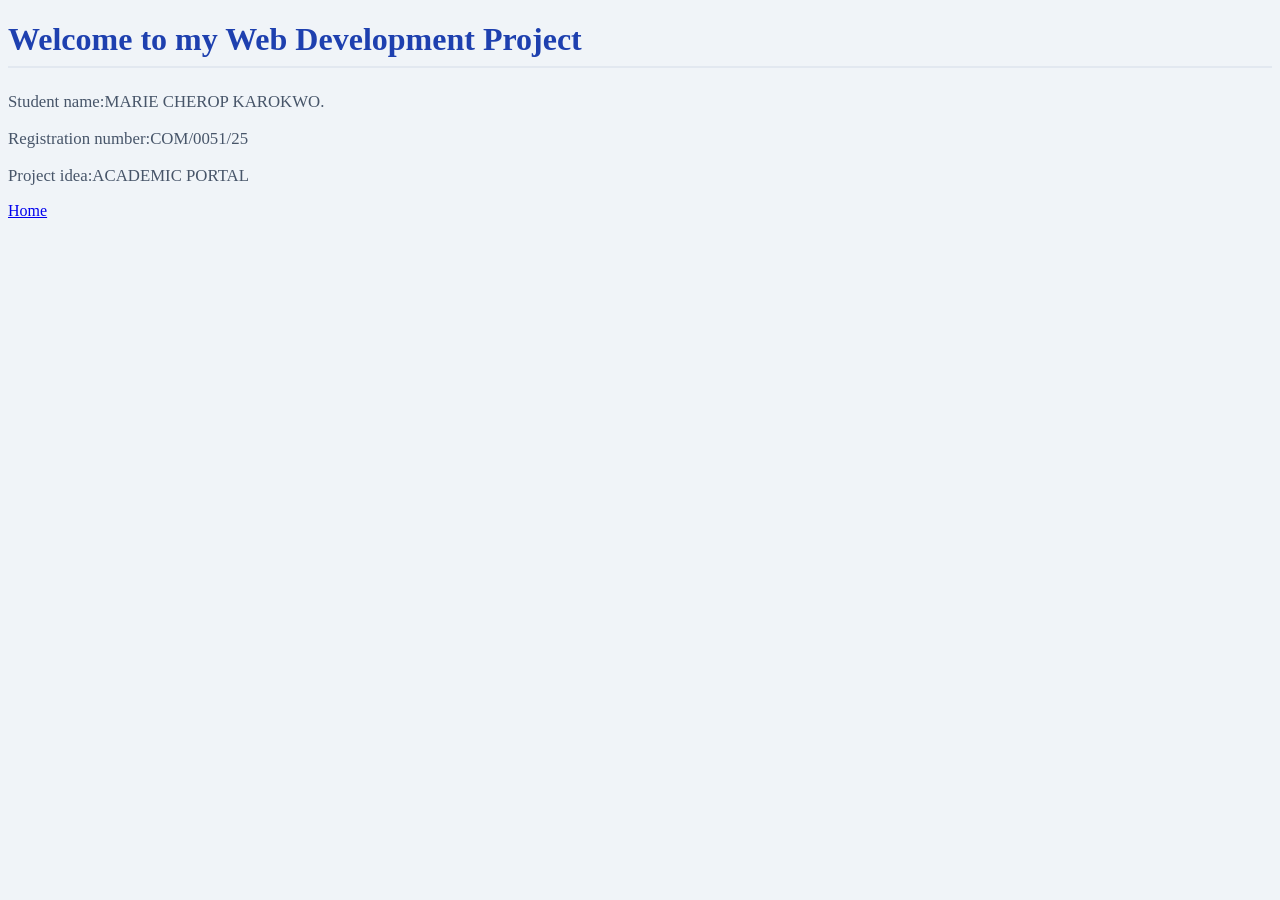
<file: index.html>
<!DOCTYPE html>
<html lang="en">
    <head>
        <meta charset="UTF-8">
        <meta name="viewport" content="width=device-width, initial-scale=1.0">
        <title>Academic Portal | Home</title>
        <link rel="stylesheet"
        href="styles.css">
        </head>
        <body>
            <h1>Welcome to my Web Development Project</h1>
            <p>Student name:MARIE CHEROP KAROKWO.</p>
            <p>Registration number:COM/0051/25</p>
            <p>Project idea:ACADEMIC PORTAL</p>
            <a href="Home.html" class="home-btn">Home</a>
            </body>
            </html>
</file>
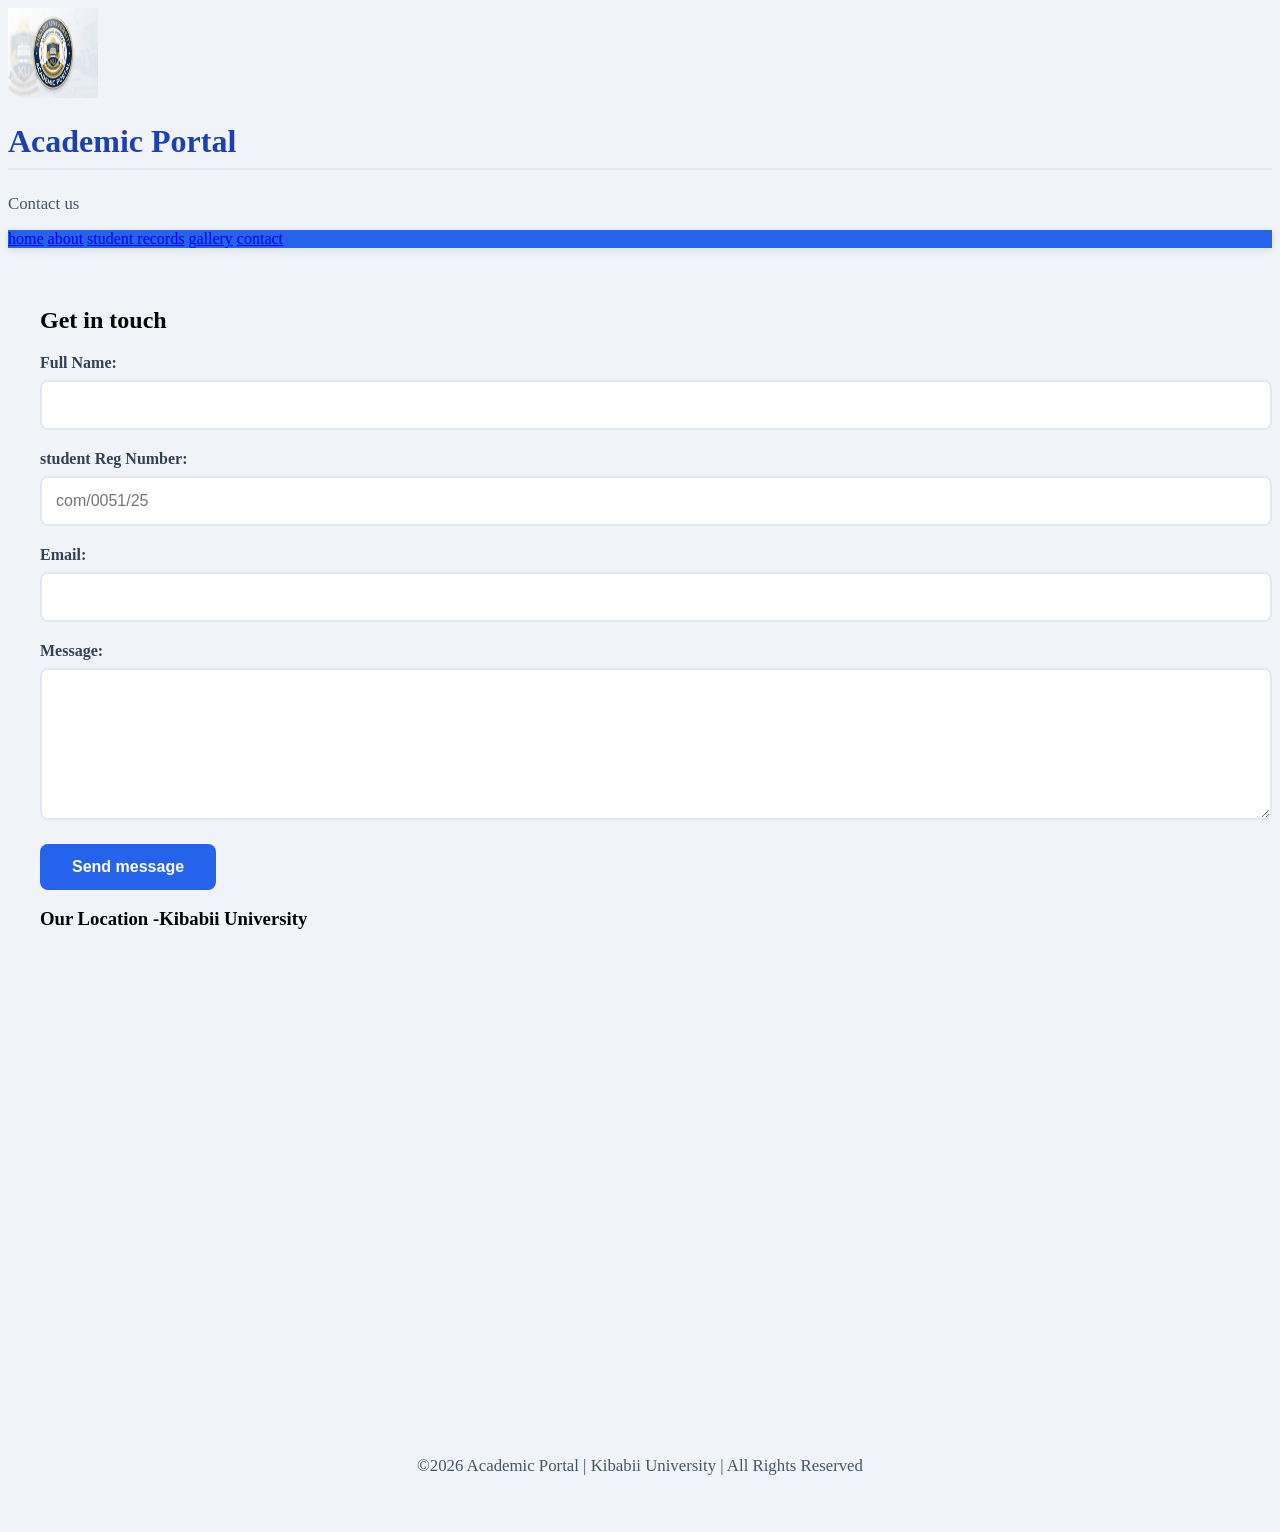
<file: Contact.html>
<!DOCTYPE html>
<html lang="en">
    <head>
        <meta charset="UTF-8">
        <meta name="viewpoint"
        content="width=device-width,initial-scale=1.0">
        <title>Contact | Academic portal</title>
        <link rel="stylesheet"
        href="styles.css">
    </head>
    <body>
        <header class="site-header">
            <img src="images/image_(2).jpg"
            alt="Academic portal logo" width="90" height="90" loading="lazy">
            <div class="header-text">
                <h1>Academic Portal</h1>
                <p>Contact us</p>
            </div>
            </header>
            <nav class="navbar">
                <a href="home.html"
                class="nav-link">home</a>
                <a href="about.html"
              class="nav-link">about</a>
                <a href="data.html"
            class="nav-link">student records</a>
                <a href="gallery.html"
            class="nav-link">gallery</a>
                <a href="contact.html"
            class="nav-link active">contact</a>
        </nav>
        <main class="container">
        <h2>Get in touch</h2>
        <div class="form-card">
        <form>
            <div class="form-group">
                <label>Full Name:</label>
                <input type="text" name="name" required>
                </div>
                <div class="form-group">
                    <label>student Reg Number:</label>
                    <input type="text" name="reg" placeholder="com/0051/25" required>
                </div>
                <div class="form-group">
                    <label>Email:</label>
                    <input type="email" name="email" required>
                </div>
                <div class="form-group">
                    <label>Message:</label>
                    <textarea
                    name="message"rows="5" required></textarea>
                </div>
                <button type="submit"
                class="btn">Send message</button>
                </form>
                </div>
                <!--Google maps iframe -All Required Attributes-->
                <div class="map-container">
                    <h3>Our Location -Kibabii University</h3>
                    <iframe
                src="https://www.Google.com/maps/embed?pb=!1m18!1m12!1m3!1d3989
                .8!2d!3d!2m3!1f0!2f0!3f0!3m2!1i1024i2i768!4f13.1!3m3!1m2!1s0x0%3A0x!2sKibabii
                %20University!5e0!3m2!1sen!2ske!4v!5m2!1sen!2ske"
                            width="100%"
                            height="400"
                            title="Kibabii University Location Map -Bungoma, Kenya"
                            loading="lazy"
                            style="border:0;"
                            allowfullscreen></iframe>
                </div>
                </main>
                <footer>
         <p>&copy;2026 Academic Portal | Kibabii University | All Rights Reserved</p>
        </footer>
    </body>
</html>
</file>
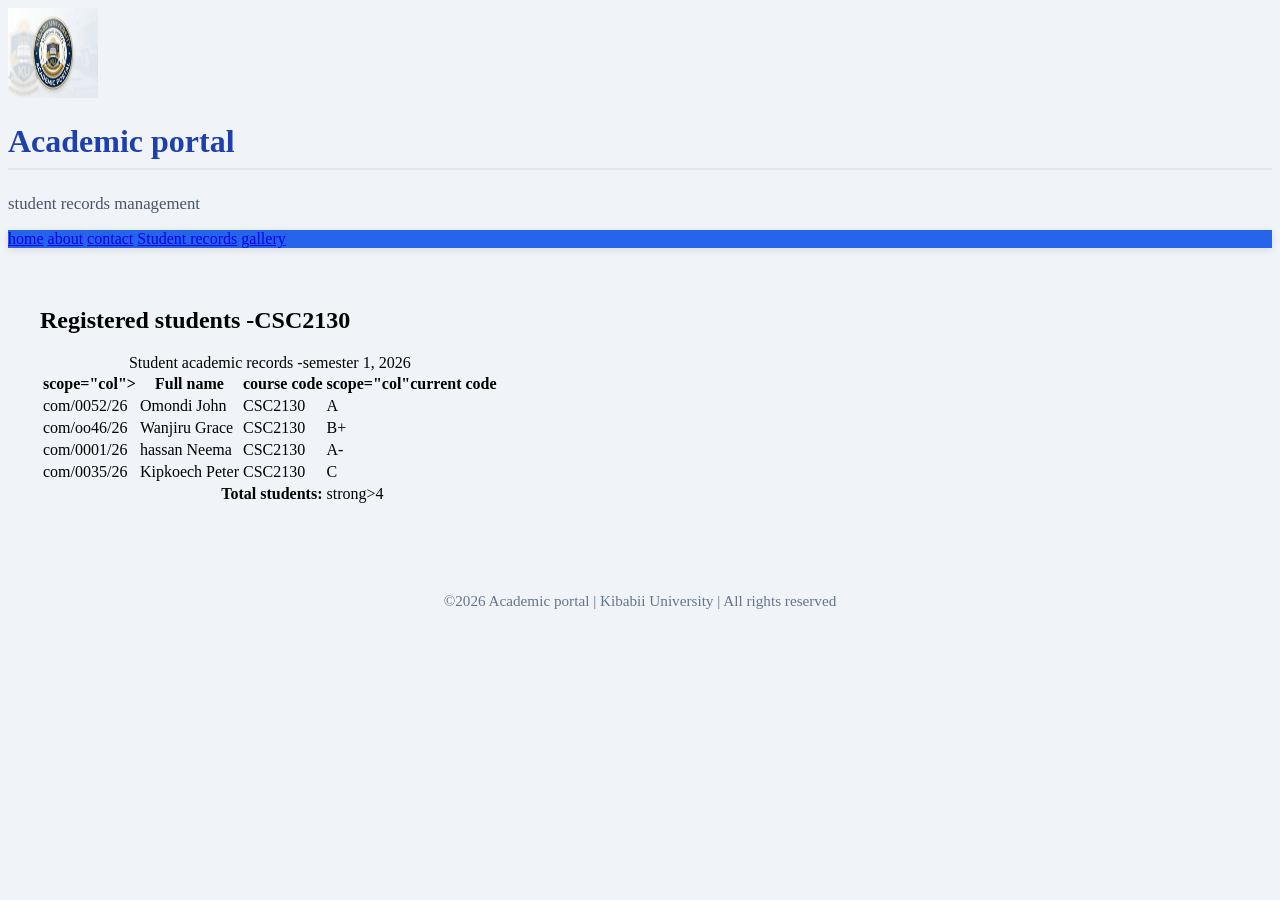
<file: data.html>
<!DOCTYPE html>
<html lang="en">
    <head>
        <meta charset="UTF-8">
        <meta name="viewpoint"
        content="width=device-width,
        initial-scale=1.0">
        <title>Student records | academic portal</title>
        <link rel="stylesheet"
        href="styles.css">
    </head>
    <body>
        <header class="site-header">
        <img src="images/image_(2).jpg"
        alt="Academic portal logo" width="90" height="90" loading="lazy">
        <div class="header-text">
    <h1>Academic portal</h1>
    <p>student records  management</p>
        </div>
        <nav class="navbar">
            <a href="home.html"
            class="nav-link">home</a>
            <a href="About.html"
            class="nav-link">about</a>
            <a href="Contact.html"
            class="nav-link">contact</a>
            <a href="data.html"
            class="nav-link active">Student records</a>
            <a href="gallery.html"
            class="nav-link">gallery</a>
        </nav>
        <main class="container">
            <h2>Registered students -CSC2130</h2>
            <!--Table with caption,thead,tbody,tfoot,scope,colspan-->
           <table class="data-table">
                <caption>Student academic records -semester 1, 2026</caption>
                <thead>
                    <tr>
                        <th>
                            scope="col"></Registration No.</th>
                        <th scope="col">Full name </th>
                        <th scope="col">course code</th>
                        <th>
                        scope="col"current code </th>
                    </tr>
                </thead>
                <tbody>
                    <tr>
                        <td>com/0052/26</td>
                        <td>Omondi John</td>
                        <td>CSC2130</td>
                        <td>A</td>
                    </tr>
                    <td>com/oo46/26</td>
                    <td>Wanjiru Grace</td>
                    <td>CSC2130</td>
                        <td>B+</td>
                    </tr>
                    <tr>
                        <td>com/0001/26</td>
                        <td>hassan Neema</td>
                        <td>CSC2130</td>
                        <td>A-</td>
                    </tr>
                <tr>
<td>com/0035/26</td>
<td>Kipkoech Peter</td>
<td>CSC2130</td>
<td>C</td>
                </tr>
                </tbody>
                <tfoot>
                    <tr>
                        <td colspan="3"
                        style="text-align:right;"><strong >Total students:</strong></td>
                        <td>strong>4</strong></td>
                    </tr>
                </tfoot>
            </table>
        </main>
        <footer>
            &copy;2026 Academic portal | Kibabii University | All rights reserved
        </footer>
    </body>

</html>
</file>
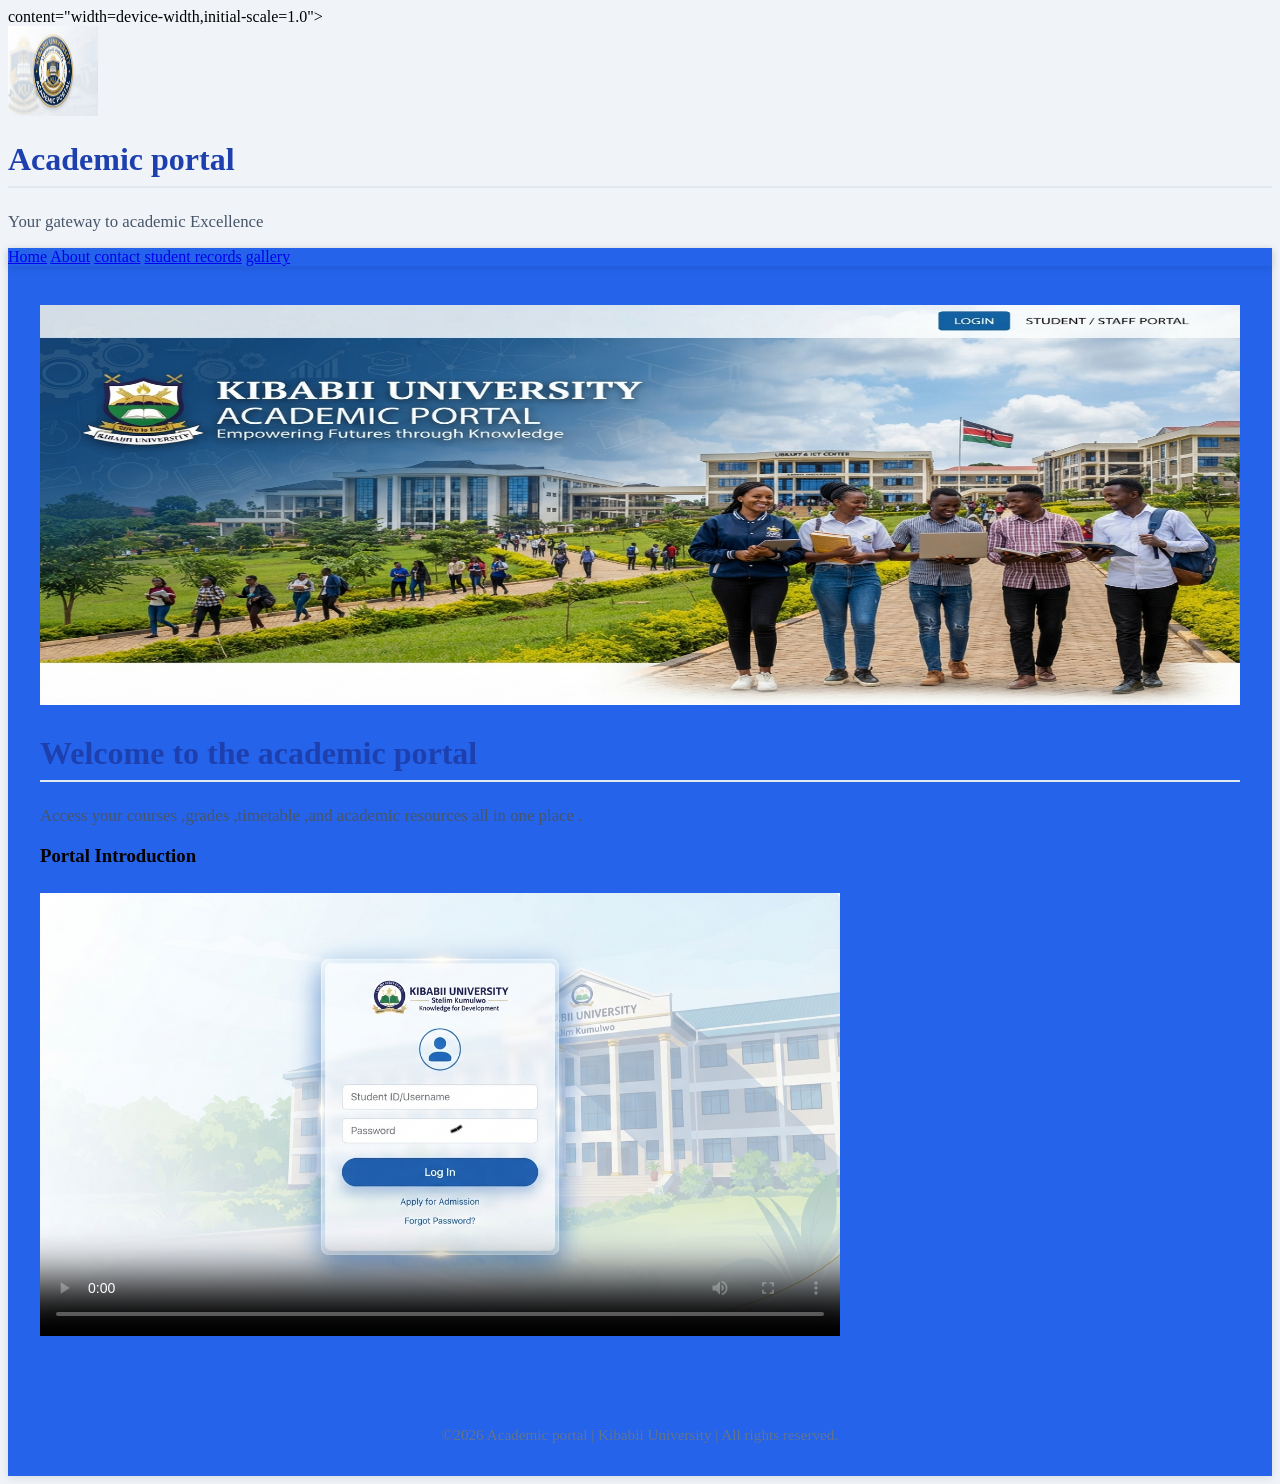
<file: Home.html>
<!DOCTYPE html>
 <html lang="en">
    <head>
        <meta charset="UTF-8">
        <meta name="viewpoint">
        content="width=device-width,initial-scale=1.0">
        <title>Academic portal | Home</title>
        <!--Link to external CSS-->
        <link rel="stylesheet"
         href="styles.css">
    </head>
    <body>
        <header class="site-header">
            <!--Logo - ALL Pages-->
            <img src="images/image_(2).jpg"
            alt="Academic portal - University Student System" width="90" height="90" loading="eager"> 
            <div class="header-text">
                <h1>Academic portal</h1>
                <p>Your gateway to academic Excellence</p>
            </div>
        </header>
        <nav>
            <nav class="navbar">
                <a href="home.html"
                 class="nav-link active">Home</a>
                <a href="About.html"
                    class="nav-link">About</a>
                  <a href="contact.html"
                  class="nav-link">contact</a>
                   <a href="data.html"
                    class="nav-link">student records</a>
                    <a href="gallery.html"
                    class="nav-link">gallery</a>
        </nav>
        <main class="container">
         <!--Hero/Banner image-->
         <img src="images/image_(3).jpg"
         alt="University campus building with students walking to class" width="1200" height="400" loading="eager"
        class="banner">
                <h1>Welcome to the academic portal</h1>
                <p>Access your courses ,grades ,timetable ,and academic resources all in one place .</p>
              <!--video Element-->  
             <div class="media-card">
                <h3>Portal Introduction</h3>
                <video controls width="800" height="450" poster="images/image_(1).jpg"
                <source 
                src
                <h3>What you can do:</h3>
                <ul class="features">
                    <li>Manage your personal account settings.</li>
                    <li>Contact our support team anytime.</li>
                </ul>
                
            </section>
        </main>
        <footer>
            &copy;2026 Academic portal | Kibabii University | All rights reserved.
        </footer>
    </body>
 </html>
</file>
<file: styles.css>
{
    margin: 0;
    padding: 0;
    box-sizing: border-box;
    font-family: 'Segoe UI',Tahoma,Geneva,Verdana,sans-serif;
}
body{
    background: #f0f4f8;
    color: #1e293b
    line-height: 1.6;
}
nav{
    background: #2563eb;
    pading: 1rem 5%;
    box-shadow: 0 2px 8px rgba(0,0,0,0.1);
}
.nav-container{
    max-width: 1200px;
    margin: 0 auto;
    display: flex;
    justify-content: space-between;
    align-items: center;
}
.logo{
    color: white;
    text-decoration: none;
    font-weight: 500;
    padding: 0.5rem 1rem;
    text-decoration: none;
}
.nav-links{
    display: flex;
    gap: 2rem;
    list-style: none;
}
,nav-links a{
    color: white;
    text-decoration: none;
    font-weight: 500;
    padding: 0.5rem 1rem;
    border-radius: 6px;
    transition: background 0.3s ease;
}
.nav-links a:hover,
.nav-links a.active{
    background: rgba(255,255,255,0.2);
}
main{
    max-width: 1200px;
    margin: 2rem auto;
    padding: 0.5%;
}
section{
    background: white;
    padding: 2.5rem;
    border-radius: 12px;
    box-shadow: 0 4px 12px rgba(0,0,0,0.05);
}
h1{
    color: #1e40af;
    margin-bottom: 1.5rem;
    font-size: 2rem;
    border-bottom: 2px solid #e2e8f0;
    padding-bottom: 0.5rem;
}
p{
    margin-bottom: 1rem;
    color: #475569;
    font-size: 1.05rem;
}
.form-group{
    margin-bottom: 1.25rem;
}
label{
    display: block;
    margin-bottom: 0.5rem;
    font-weight: 600;
    color: #334155;
}
input,
textarea{
    width: 100%;
    padding: 0.875rem;
    border:2px solid #e2e8f0;
    border-radius: 8px;
    font-size: 1rem;
    transition: border-color 0.3s ease;
}
input:focus,
textarea:focus{
    outline:none;
    border-color:#2563eb;
}
textarea{
    resize: vertical;
    min-height: 120px;
}
button{
    background: #2563eb;
    color: white;
    padding: 0.875rem 2rem;
    border: none;
    border-radius: 8px;
    font-size: 1rem;
    font-weight: 600;
    cursor: pointer;
    transition: backround 0.3s ease;
}
button:hover{
    background: #1d4ed8;
}
footer{
    text-align: center;
    padding: 2rem;
    margin-top: 3rem;
    color: #64748b;
    font-size: 0.95rem;
}
ul.features{
    margin: 1rem 0 1rem 2rem;
    color: #475569;
}
.contact-info{
    margin-top: 2rem;
    padding-top: 1.5rem;
    border-top: 1px solid #e2e8f0;
}
.contact-info h3{
    color: #1e40af;
    margin-bottom: 0.5rem;
}
@media (max-width: 768px){
    .nav-container{
        flex-direction: column;
        gap: 1rem;
    }
    .nav-links{
        gap: 1rem;
    }
    section{
        padding: 1.5rem;
    }

}
</file>
